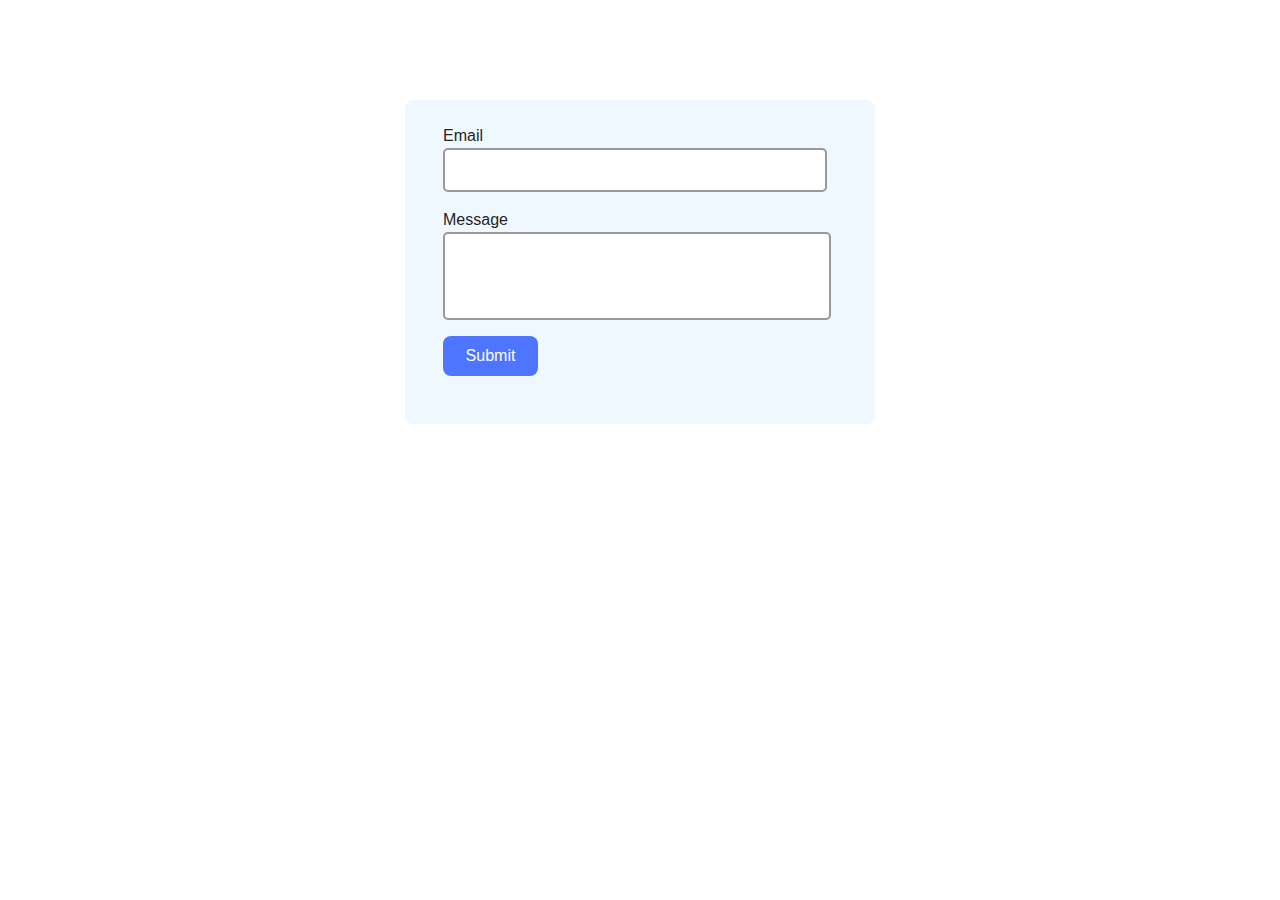
<file: src/2-form.html>
<!DOCTYPE html>
<html lang="en">
  <head>
    <meta charset="UTF-8" />
    <meta http-equiv="X-UA-Compatible" content="IE=edge" />
    <meta name="viewport" content="width=device-width, initial-scale=1.0" />
    <title>hw-js-9-Form</title>
    <link rel="stylesheet" href="./css/styles.css" />
  </head>
  <body>
    <load
      src="./partials/header.html"
      icon-path="./img/sprite.svg#logo"
      highlight-curr="active"
    />

    <form class="feedback-form" autocomplete="off">
      <label>
        Email
        <input type="email" name="email" autofocus />
      </label>
      <label>
        Message
        <textarea name="message" rows="8"></textarea>
      </label>
      <button type="submit">Submit</button>
    </form>

    <script type="module" src="./js/2-form.js"></script>
  </body>
</html>
</file>
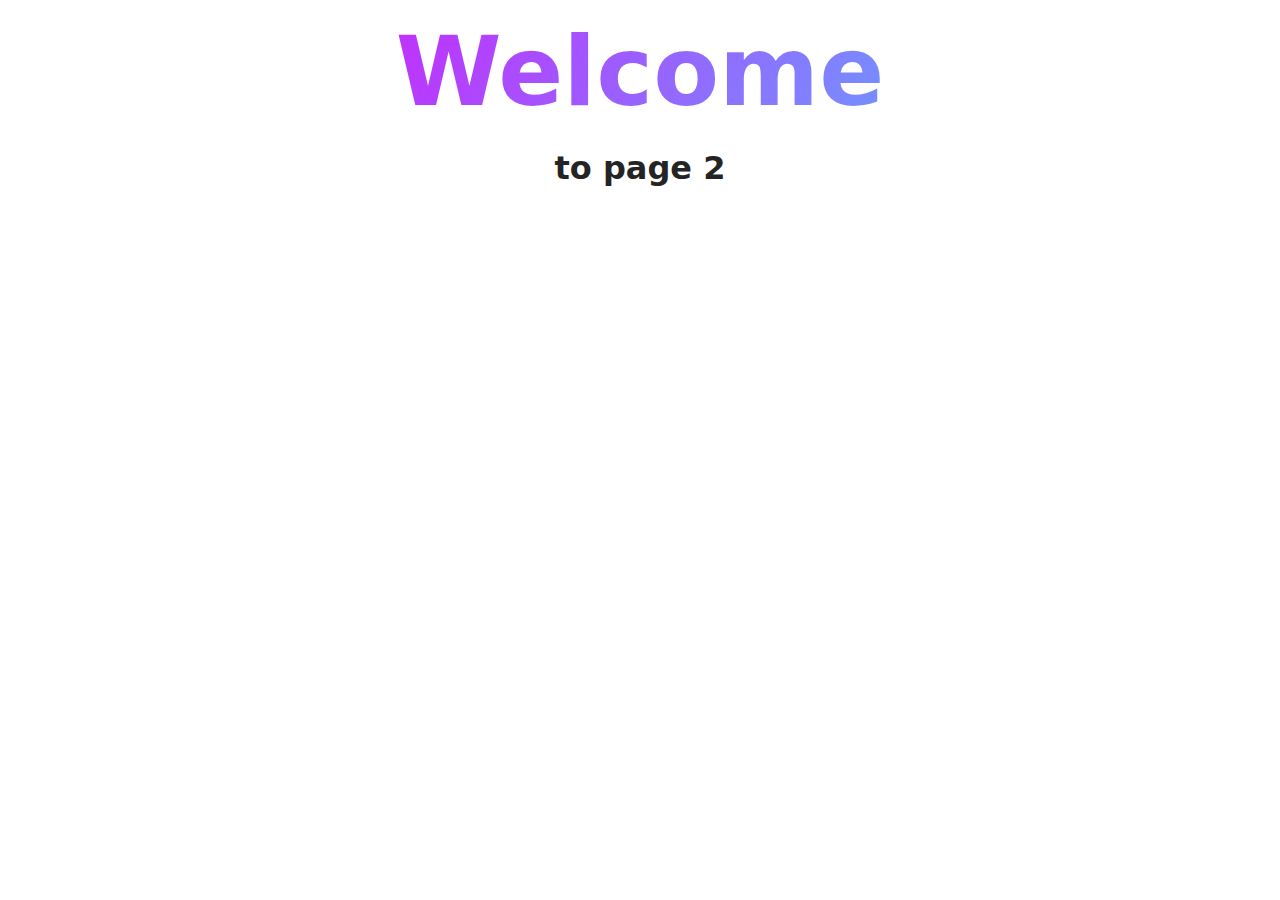
<file: src/page-2.html>
<!DOCTYPE html>
<html lang="en">
  <head>
    <meta charset="UTF-8" />
    <meta http-equiv="X-UA-Compatible" content="IE=edge" />
    <meta name="viewport" content="width=device-width, initial-scale=1.0" />
    <title>Page 2</title>
    <link rel="stylesheet" href="./css/styles.css" />
  </head>
  <body>
    <load
      src="./partials/header.html"
      icon-path="./img/sprite.svg#logo"
      highlight-act="active"
    />

    <main>
      <div class="container">
        <h1 class="main-title">
          <span class="main-title-gradient">Welcome</span> to page 2
        </h1>
        <load src="./partials/back-link.html" />
      </div>
    </main>

    <load src="./partials/footer.html" />
  </body>
</html>
</file>
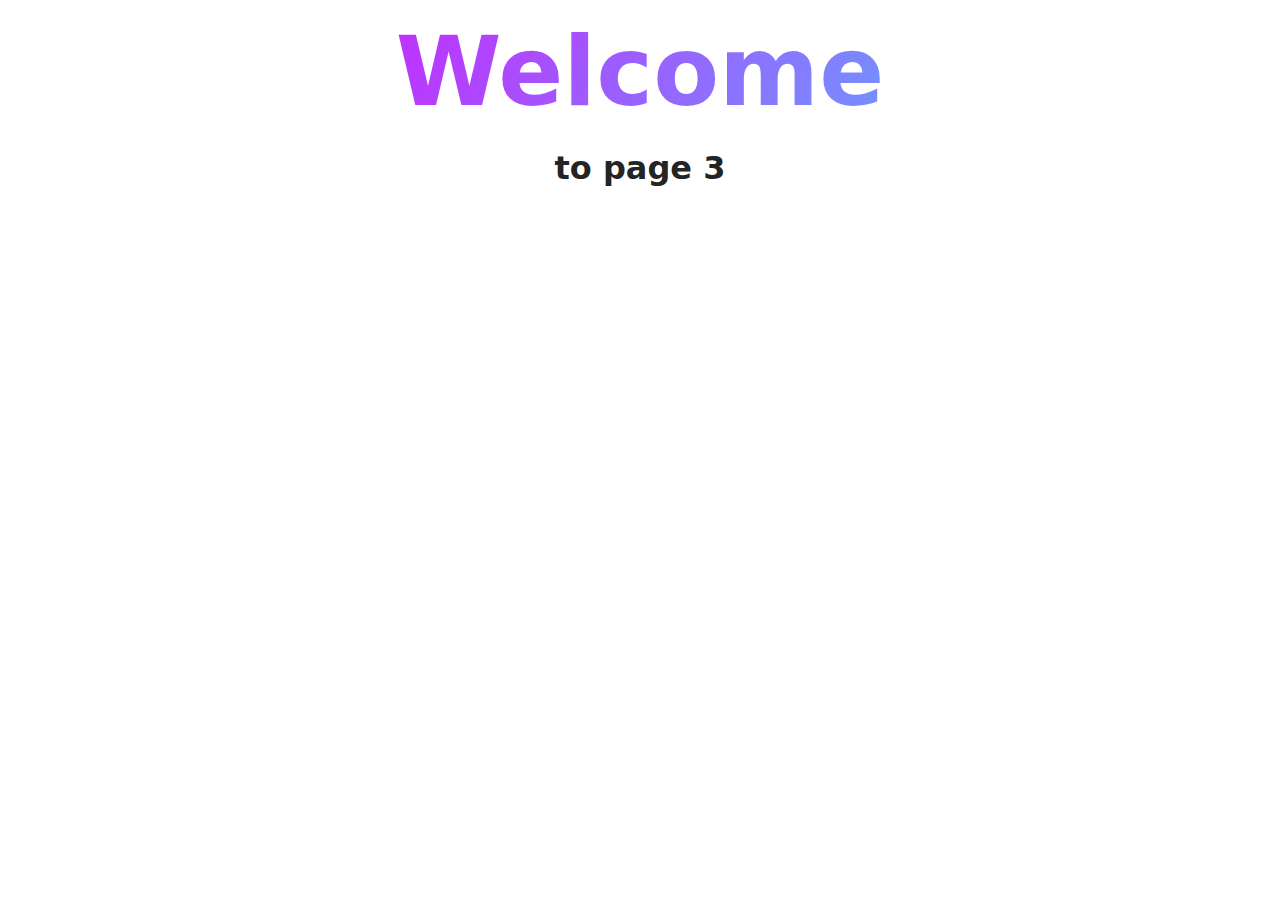
<file: src/page-3.html>
<!DOCTYPE html>
<html lang="en">
  <head>
    <meta charset="UTF-8" />
    <meta http-equiv="X-UA-Compatible" content="IE=edge" />
    <meta name="viewport" content="width=device-width, initial-scale=1.0" />
    <title>Page 3</title>
    <link rel="stylesheet" href="./css/styles.css" />
  </head>
  <body>
    <load
      src="./partials/header.html"
      icon-path="./img/sprite.svg#logo"
      highlight-curr="active"
    />

    <main>
      <div class="container">
        <h1 class="main-title">
          <span class="main-title-gradient">Welcome</span> to page 3
        </h1>
        <load src="./partials/back-link.html" />
      </div>
    </main>

    <load src="./partials/footer.html" />
  </body>
</html>
</file>
<file: src/css/styles.css>
/**
  |============================
  | include css partials with
  | default @import url()
  |============================
*/
/* Common styles */
@import url('./reset.css');
@import url('./base.css');
@import url('./container.css');
@import url('./animations.css');

/* Sections style */
@import url('./header.css');
@import url('./vite-promo.css');
@import url('./badges.css');
@import url('./back-link.css');
@import url('./footer.css');
</file>
